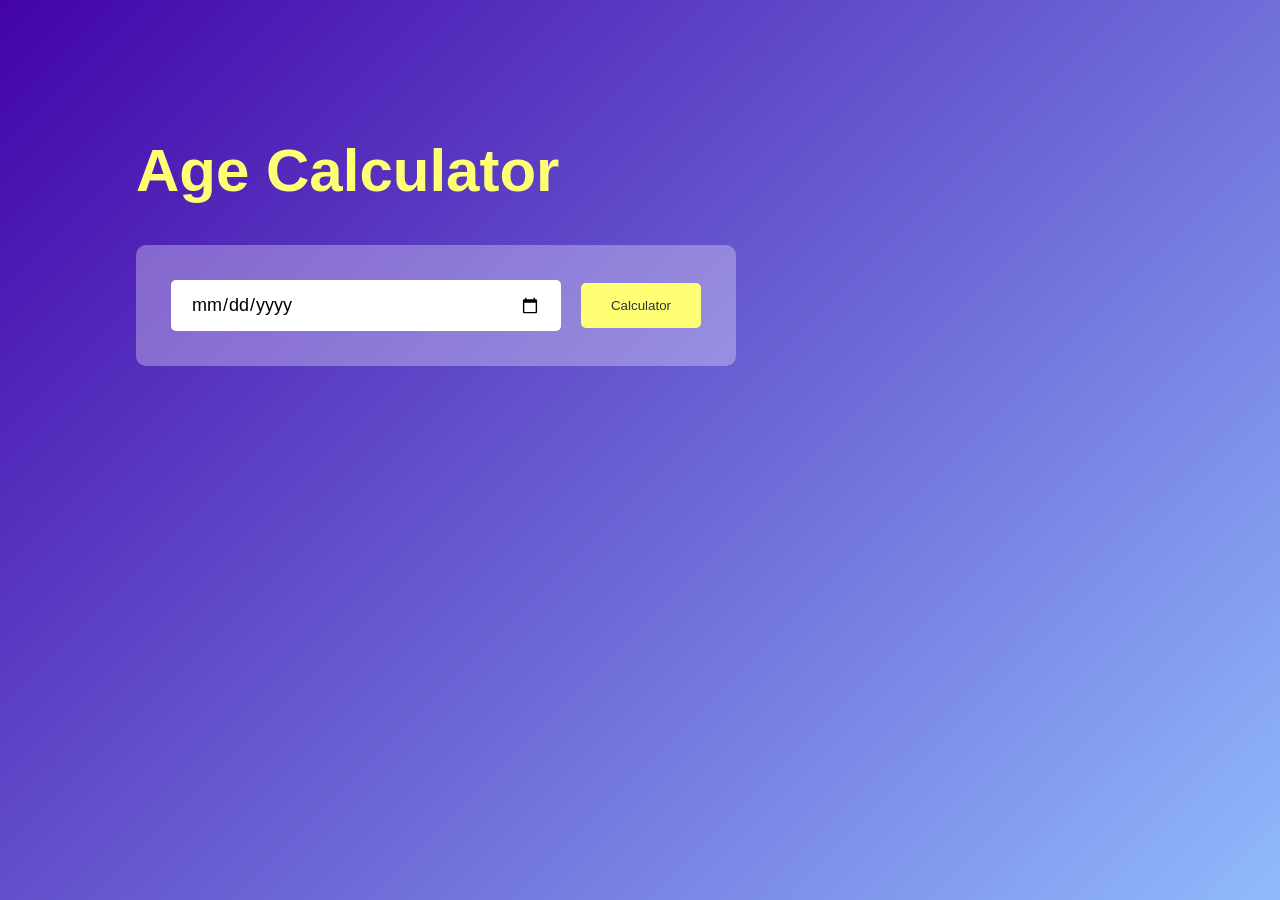
<file: Task1/index.html>
<!DOCTYPE html>
<html lang="en">
  <head>
    <meta charset="UTF-8" />
    <meta name="viewport" content="width=device-width, initial-scale=1.0" />
    <title>Age Calculator</title>
    <link rel="stylesheet" href="style.css" />
  </head>

  <body>
    <div class="container">
      <div class="calculator">
        <h1><span>Age Calculator</span></h1>
        <div class="input-box">
          <input type="date" id="date" />
          <button onclick="calculateAge()">Calculator</button>
        </div>
        <p id="result"></p>
      </div>
    </div>

    <script>
      let userInput = document.getElementById("date");
      userInput.max = new Date().toISOString().split("T ")[0];
      let result = document.getElementById("result");

      function calculateAge() {
        let birthDate = new Date(userInput.value);

        let d1 = birthDate.getDate();
        let m1 = birthDate.getMonth() + 1;
        let y1 = birthDate.getFullYear();

        let today = new Date();

        let d2 = today.getDate();
        let m2 = today.getMonth() + 1;
        let y2 = today.getFullYear();

        let d3, m3, y3;

        y3 = y2 - y1;
        if (m2 >= m1) {
          m3 = m2 - m1;
        } else {
          y3--;
          m3 = 12 + m2 - m1;
        }

        if (d2 >= d1) {
          d3 = d2 - d1;
        } else {
          m3--;
          d3 = getDaysInMonth(y1, m1) + d2 - d1;
        }
        if (m3 < 0) {
          m3 = 11;
          y3--;
        }
        result.innerHTML = `You are <span>${y3}</span> years, <span>${m3}</span> months and <span>${d3}</span> days old`;
      }

      function getDaysInMonth(year, month) {
        return new Date(year, month, 0).getDate();
      }
    </script>
  </body>
</html>
</file>
<file: Task1/style.css>
* {
    margin: 0;
    padding: 0;
    font-family: 'Poppins', sans-serif;
    box-sizing: border-box;
}

.container {
    width: 100%;
    min-height: 100vh;
    background: linear-gradient(135deg, #4203a9, #90bafc);
    color: #fff;
    padding: 10px;
}

.calculator {
    width: 100%;
    max-width: 600px;
    margin-left: 10%;
    margin-top: 10%;
}

.calculator h1 {
    font-size: 60px;
}

.calculator h1 span {
    color: #ffff76;
}

.input-box {
    margin: 40px 0;
    padding: 35px;
    border-radius: 10px;
    background: rgba(255, 255, 255, 0.3);
    display: flex;
    align-items: center;
}

.input-box input {
    flex: 1;
    margin-right: 20px;
    padding: 14px 20px;
    border: 0;
    outline: 0;
    font-size: 18px;
    border-radius: 5px;
    position: relative;
}

.input-box button {
    background: #ffff76;
    border: 0;
    outline: 0;
    padding: 15px 30px;
    border-radius: 5px;
    font-weight: 500;
    color: #333;
    cursor: pointer;
}

.input-box input :-webkit-calender-picker-indicator {
    top: 0;
    left: 0;
    right: 0;
    bottom: 0;
    width: auto;
    height: auto;
    position: absolute;
    background-position: calc(100% - 10px);
    background-size: 30px;
    cursor: pointer;
}

#result {
    font-size: 20px;
}

#result span {
    color: #ffff76;
}
</file>
<file: Task1/Task.css>
* {
    margin: 0;
    padding: 0;
    font-family: 'Poppins', sans-serif;
    box-sizing: border-box;
}

.container {
    width: 100%;
    min-height: 100vh;
    background: linear-gradient(135deg, #4203a9, #90bafc);
    color: #fff;
    padding: 10px;
}

.calculator {
    width: 100%;
    max-width: 600px;
    margin-left: 10%;
    margin-top: 10%;
}

.calculator h1 {
    font-size: 60px;
}

.calculator h1 span {
    color: #ffff76;
}

.input-box {
    margin: 40px 0;
    padding: 35px;
    border-radius: 10px;
    background: rgba(255, 255, 255, 0.3);
    display: flex;
    align-items: center;
}

.input-box input {
    flex: 1;
    margin-right: 20px;
    padding: 14px 20px;
    border: 0;
    outline: 0;
    font-size: 18px;
    border-radius: 5px;
    position: relative;
}

.input-box button {
    background: #ffff76;
    border: 0;
    outline: 0;
    padding: 15px 30px;
    border-radius: 5px;
    font-weight: 500;
    color: #333;
    cursor: pointer;
}

.input-box input :-webkit-calender-picker-indicator {
    top: 0;
    left: 0;
    right: 0;
    bottom: 0;
    width: auto;
    height: auto;
    position: absolute;
    background-position: calc(100% - 10px);
    background-size: 30px;
    cursor: pointer;
}

#result {
    font-size: 20px;
}

#result span {
    color: #ffff76;
}
</file>
